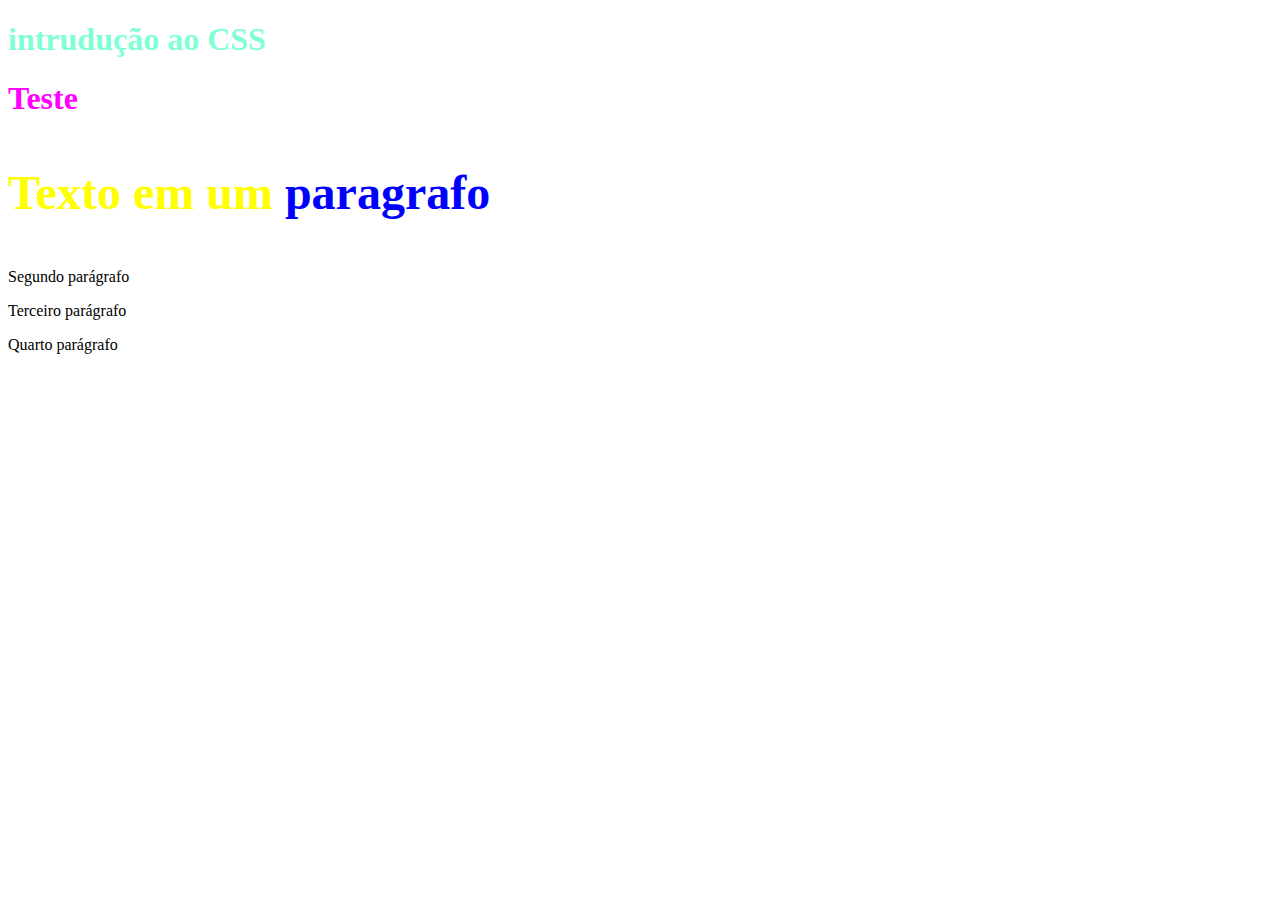
<file: teste css/index.html>
<!DOCTYPE html>
<html>
<head>
   <link rel="stylesheet" href="estilos.css"/>
   <meta charset="UTF-8"/>
   <title>css</title>
   <style>
      * 
      h1.primeiro {
      color: aquamarine;}

      h1.segundo {
      color: fuchsia;}

   </style>
</head>
<body>
   <header>
      <h1 class="primeiro"">intrudução ao CSS</h1>
      <h1 class="segundo">Teste</h1>
      </header>
<main>
   <p style="font-size: 3em; color: yellow;font-weight: 900;">Texto em um  <span style="color: blue;">paragrafo</span> </p>
   <p>Segundo parágrafo</p>
   <p>Terceiro parágrafo</p>
   <p>Quarto parágrafo</p>
</main>





   </body>
</html>
</file>
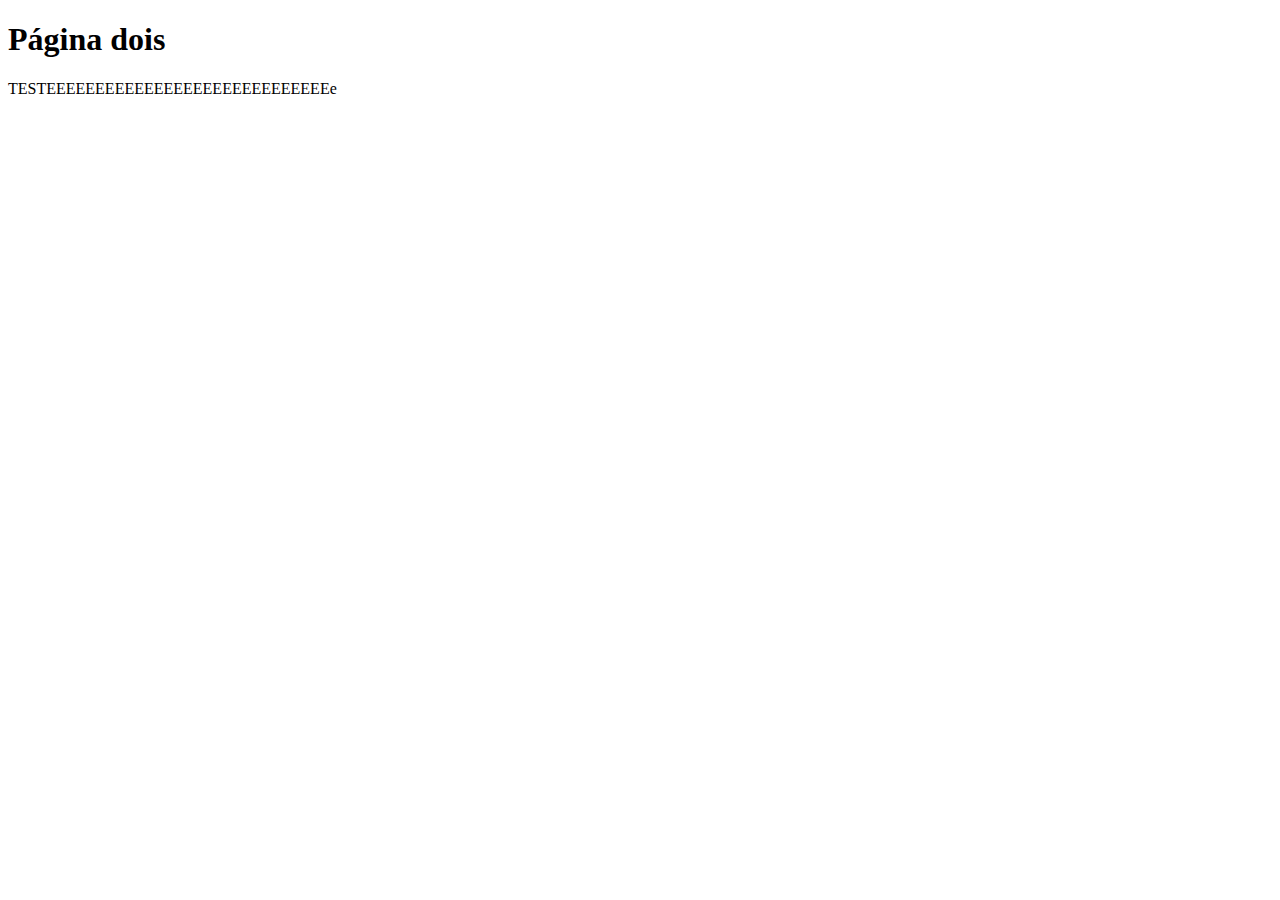
<file: teste css/paginadois.html>
<!DOCTYPE html>
<html>
<head>
   <meta charset="UTF-8"/>
   <title>Página um</title>
   <link rel="stylesheet" href="estilos.css"/>




</head>
<body>
   <header>
      <h1>Página dois</h1>



   </header>
   <main>
      <p>TESTEEEEEEEEEEEEEEEEEEEEEEEEEEEEEe</p>
   </main>

</body>






</html>
</file>
<file: teste css/estilos.css>
style{
   font-size: 20px;
   color: green;
}
</file>
